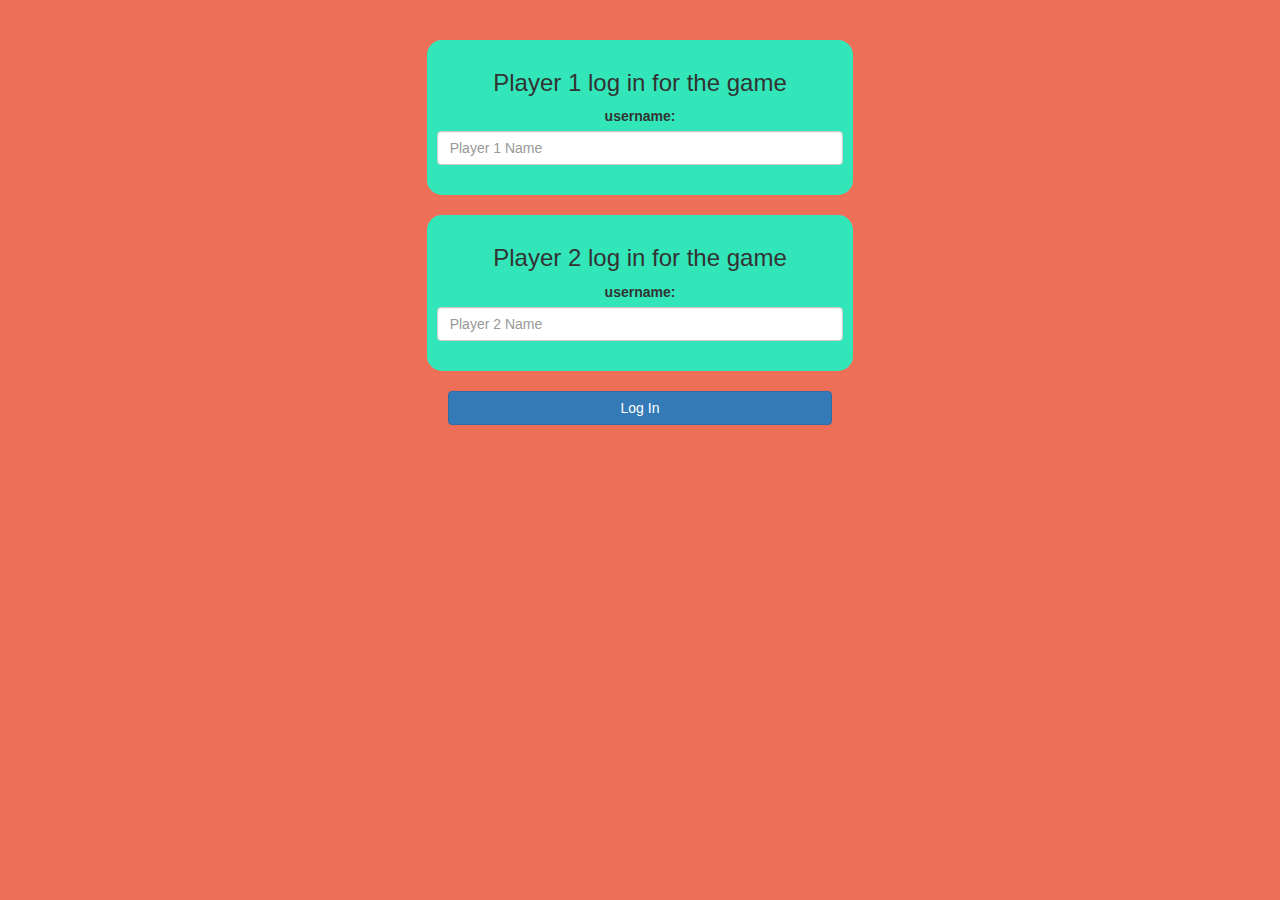
<file: Project90/index.html>
<!DOCTYPE html>
<html>
<head>
	<title>Game</title>

<meta name="viewport" content="width=device-width, initial-scale=1">
<link rel="stylesheet" href="https://maxcdn.bootstrapcdn.com/bootstrap/3.4.0/css/bootstrap.min.css">
<script src="https://ajax.googleapis.com/ajax/libs/jquery/3.4.1/jquery.min.js"></script>
<script src="https://maxcdn.bootstrapcdn.com/bootstrap/3.4.0/js/bootstrap.min.js"></script>

<link rel="stylesheet" type="text/css" href="game.css">

<script src="login.js"></script>
</head>
<body>
	<center>
		<br>
		<br>
<div class = "col-lg-4 col-sm-8 col-xs-11 login_div1">
	<h3>Player 1 log in for the game</h3>
	<label>username:</label>
	<input type="text" id="player1_name_input" class="form-control" placeholder="Player 1 Name">
	<br>
</div>
<br>
<div class = "col-lg-4 col-sm-8 col-xs-11 login_div2">
	<h3>Player 2 log in for the game</h3>
	<label>username:</label>
	<input type="text" id="player2_name_input" class="form-control" placeholder="Player 2 Name">
	<br>
</div>
<br>
<button style="width:30%" class="btn btn-primary" onclick="adduser()">Log In</button>
</center>
</body>
<script src="login.js"></script>
</html>
</file>
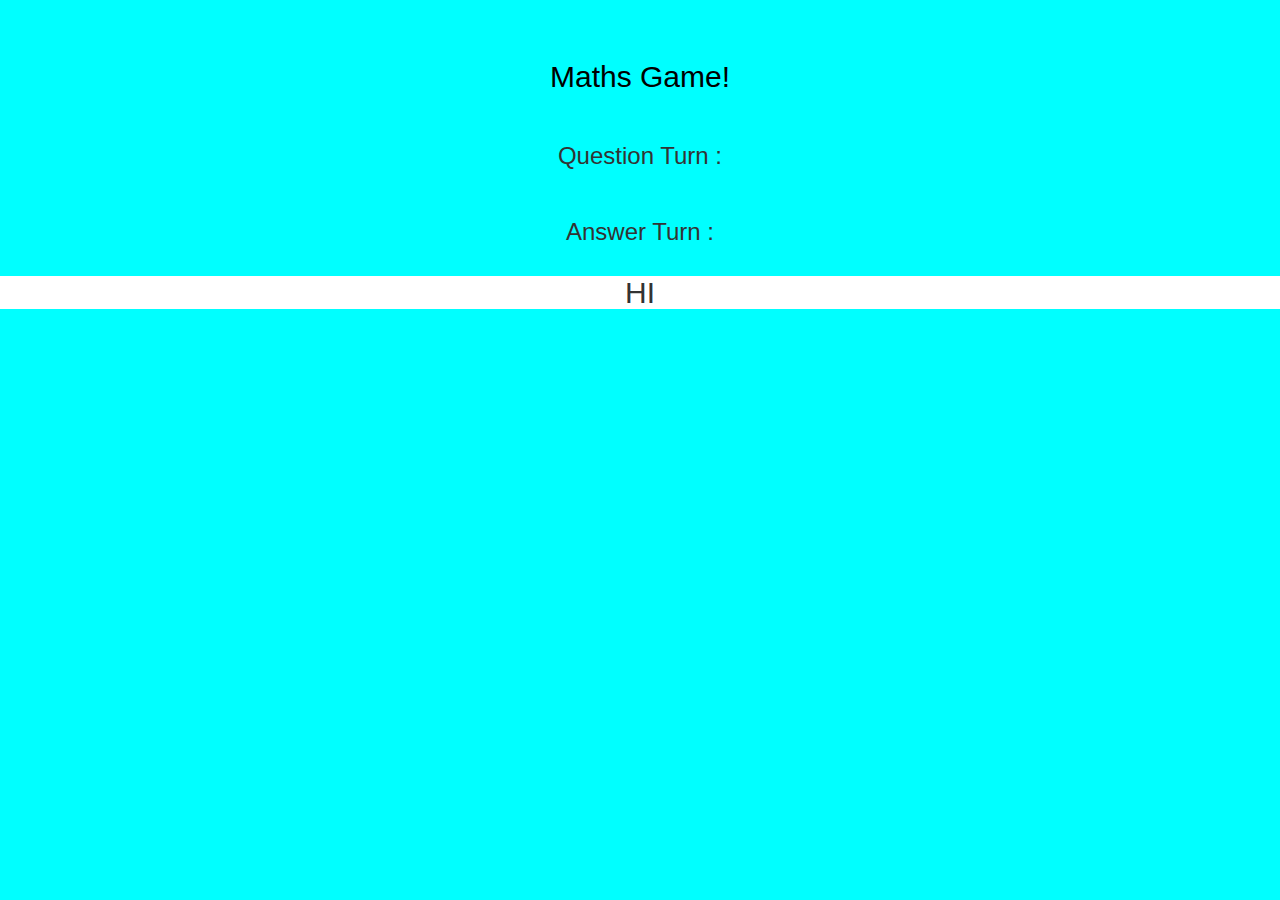
<file: Project90/gamepage.html>
<html>
    <head>
        <meta name="viewport" content="width=device-width, initial-scale=1">
<link rel="stylesheet" href="https://maxcdn.bootstrapcdn.com/bootstrap/3.4.0/css/bootstrap.min.css">
<script src="https://ajax.googleapis.com/ajax/libs/jquery/3.4.1/jquery.min.js"></script>
<script src="https://maxcdn.bootstrapcdn.com/bootstrap/3.4.0/js/bootstrap.min.js"></script>

    </head>
    <body style="background-color:cyan">
        <h4 id="player1_name" onload="namefind1()"></h4><span id="player1_score"></span>
        <br>
        <h4 id="player1_name" onload="namefind2()"></h4><span id="player1_score"></span>
        <center>
        <div class="container">
          
                <h2 style="color: black">Maths Game!</h2>
                <br>
                <h3 id="qturn">Question Turn :</h3>
                <br>
                <h3 id="aturn">Answer Turn :</h3>

        </div>
        <div id="output" style="background-color:white">
            <h2 id="labeloutput">HI</h2>
        </div>

    </center>
        <script src="login.js"></script>
    </body>
</html>
</file>
<file: Project90/game.css>
body
{
	background: rgb(238, 111, 88);
}

	.login_div1, .login_div2
	{
		background: rgb(50, 230, 185);
		padding: 10px;
		float: none;
		border-radius: 15px;
	}


#player1_name, #player2_name
{
	display: inline-block;
	margin-left: 20px;
}
#word
{
	width: 60%;
}
#word_display
{
	letter-spacing: 5px;
}
#output
{
background: white;
border-radius: 10px;
border-top: 10px solid #AA4465;
padding: 10px;
float: none;
text-align: left;
}
#labeloutput
{
	height: 200px;
	width: 100px;
	background-color: white;
	border: 3px solid blue;
}
</file>
